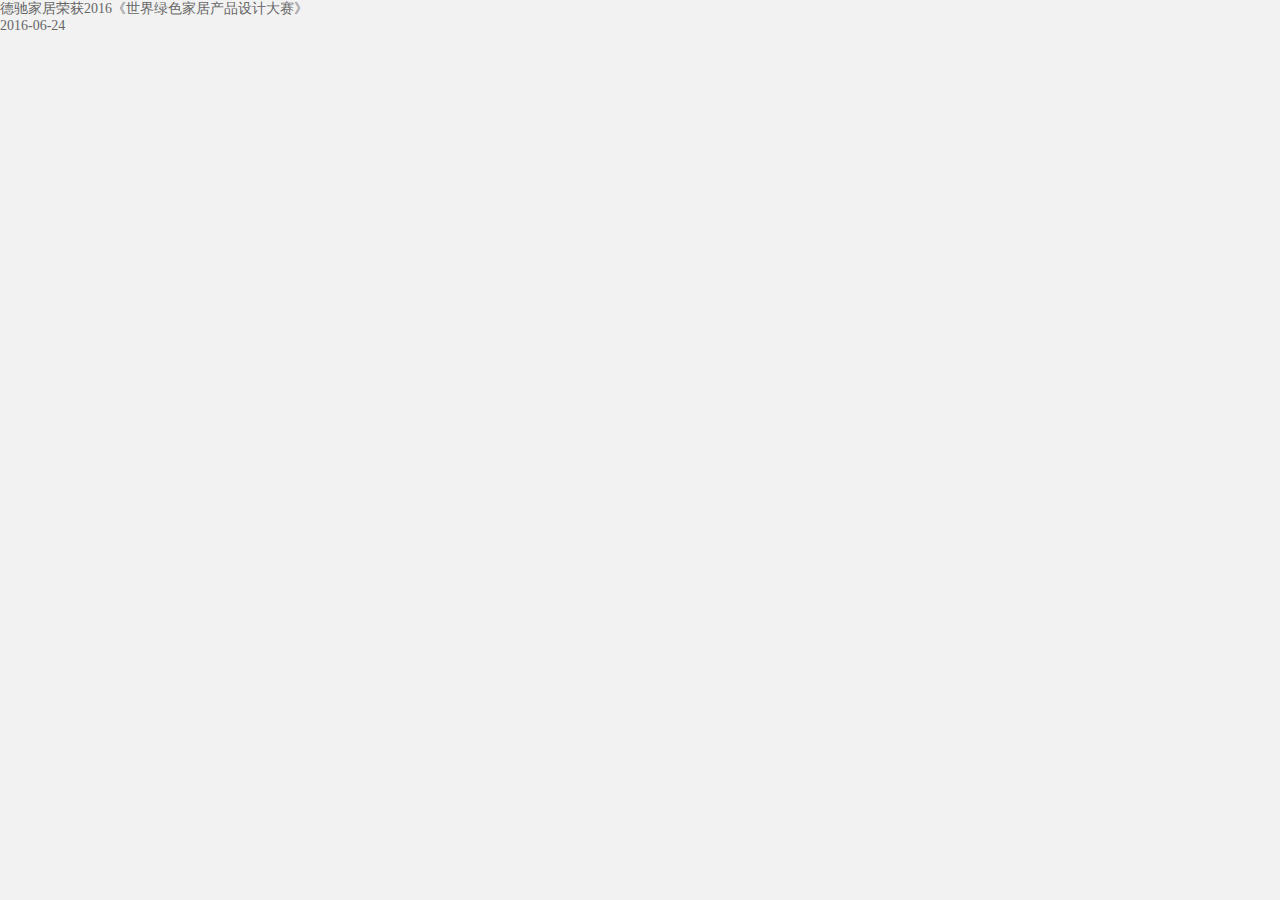
<file: news.html>
<!DOCTYPE HTML>
<html lang="zh" xml:lang="zh">
<head>
    <meta http-equiv="Content-Type" content="text/html" ; charset="UTF-8" />
    <meta name="viewport" content="width=device-width,initial-scale=1,minimum-scale=1,maximum-scale=1,user-scalable=no">
    <meta http-equiv="X-UA-Compatible" content="IE=edge" />
    <meta name="keywords" content="" />
    <meta name="format-detection" content="telephone=no" />
    <meta name="format-detection" content="email=no" />
    <meta name="format-detection" content="address=no;">
    <meta name="apple-mobile-web-app-capable" content="yes" />
    <meta name="apple-mobile-web-app-status-bar-style" content="black" />
    <title>美德美家</title>
    <link rel="stylesheet" href="css/reset.css" type="text/css" />
    <link rel="stylesheet" href="css/swiper.min.css" type="text/css" />
    <link rel="stylesheet" type="text/css" href="css/css.css" />
</head>
<body>
    <div class="news">
        <div class="news_list">
            <ul>
                <li>
                    <a href="javascript:;">
                        <h4>德驰家居荣获2016《世界绿色家居产品设计大赛》</h4>
                        <p>2016-06-24</p>
                    </a>
                </li>
            </ul>
        </div>
    </div>
    <script type="text/javascript" src="js/jquery-1.11.3.min.js"></script>
    <script type="text/javascript" src="js/swiper.jquery.min.js"></script>
</body>
</html>
</file>
<file: css/css.css>
.overflow {
  overflow: hidden;
}
.noScroll {
  position: fixed;
  top: 0;
}
.ios_scroll {
  -webkit-overflow-scrolling: touch;
}
.none {
  display: none;
}
.flex {
  display: -webkit-box;
  display: -moz-box;
  display: -ms-flexbox;
  display: -webkit-flex;
  display: flex;
}
/*...省略号*/
.ellipsis {
  text-overflow: ellipsis;
  white-space: nowrap;
  overflow: hidden;
}
.banner {
  width: 100%;
  font-size: 0;
}
.banner img {
  width: 100%;
}
.page2 {
  background: #EDECEC;
  position: relative;
  font-size: 0;
}
.serve {
  padding-bottom: 90px;
}
.serve ul {
  overflow: hidden;
}
.serve ul li {
  width: 33.33%;
  float: left;
  position: relative;
}
.serve ul li:nth-of-type(1) .text {
  background: rgba(174, 117, 19, 0.8);
}
.serve ul li:nth-of-type(2) .text {
  background: rgba(178, 3, 23, 0.8);
}
.serve ul li:nth-of-type(3) .text {
  background: rgba(39, 168, 166, 0.8);
}
.serve ul li:hover .text {
  display: block;
}
.serve ul li a {
  display: block;
  width: 100%;
  height: 100%;
}
.serve ul li a .pic {
  width: 100%;
  height: 100%;
  overflow: hidden;
  position: relative;
}
.serve ul li a .pic img {
  width: 75%;
  height: 75%;
  position: absolute;
  left: 0;
  top: 0;
  right: 0;
  bottom: 0;
  margin: auto;
}
.serve ul li a .text {
  position: absolute;
  width: 100%;
  left: 0;
  top: 0;
  right: 0;
  bottom: 0;
  color: #fff;
  display: none;
  text-align: center;
}
.serve ul li a .text h4 {
  padding-top: 38%;
  font-size: 42px;
}
.serve ul li a .text p {
  font-size: 24px;
  margin-top: 10px;
}
.contact {
  width: 100%;
  background: #fff;
}
.contact .links {
  width: 1200px;
  margin: 0 auto;
  margin-top: 100px;
}
.contact .links ul {
  width: 100%;
  overflow: hidden;
}
.contact .links ul li {
  width: 20%;
  height: 50px;
  line-height: 50px;
  border-right: #fff 3px solid;
  float: left;
  background: #D4D4D4;
  margin-bottom: 3px;
}
.contact .links ul li a {
  display: block;
  height: 100%;
  font-size: 14px;
  color: #666;
  text-indent: 1em;
}
.contact .wechat {
  text-align: center;
  position: relative;
  width: 61px;
  margin: 0 auto;
  margin-top: 130px;
}
.contact .wechat:hover .code {
  display: block;
}
.contact .wechat .w_logo {
  width: 61px;
  height: 61px;
}
.contact .wechat .code {
  position: absolute;
  display: none;
  top: -155%;
  left: -15px;
  width: 100px;
  padding: 5px;
  box-shadow: 0px 0px 10px 4px #ddd;
}
.contact .wechat .code img {
  width: 100%;
}
.show .show_wrap {
  width: 100%;
}
.show .show_wrap ul {
  overflow: hidden;
}
.show .show_wrap ul li {
  width: 25%;
  float: left;
  position: relative;
  margin-top: 1px;
  border-right: #fff solid 1px;
}
.show .show_wrap ul li:nth-of-type(4n) {
  border-right: none;
}
.show .show_wrap ul li img {
  width: 100%;
  position: absolute;
  left: 0;
  top: 0;
  right: 0;
  bottom: 0;
  margin: auto;
}
.show .modal {
  position: fixed;
  width: 100%;
  height: 100%;
  top: 0;
  left: 0;
  background: rgba(0, 0, 0, 0.5);
}
</file>
